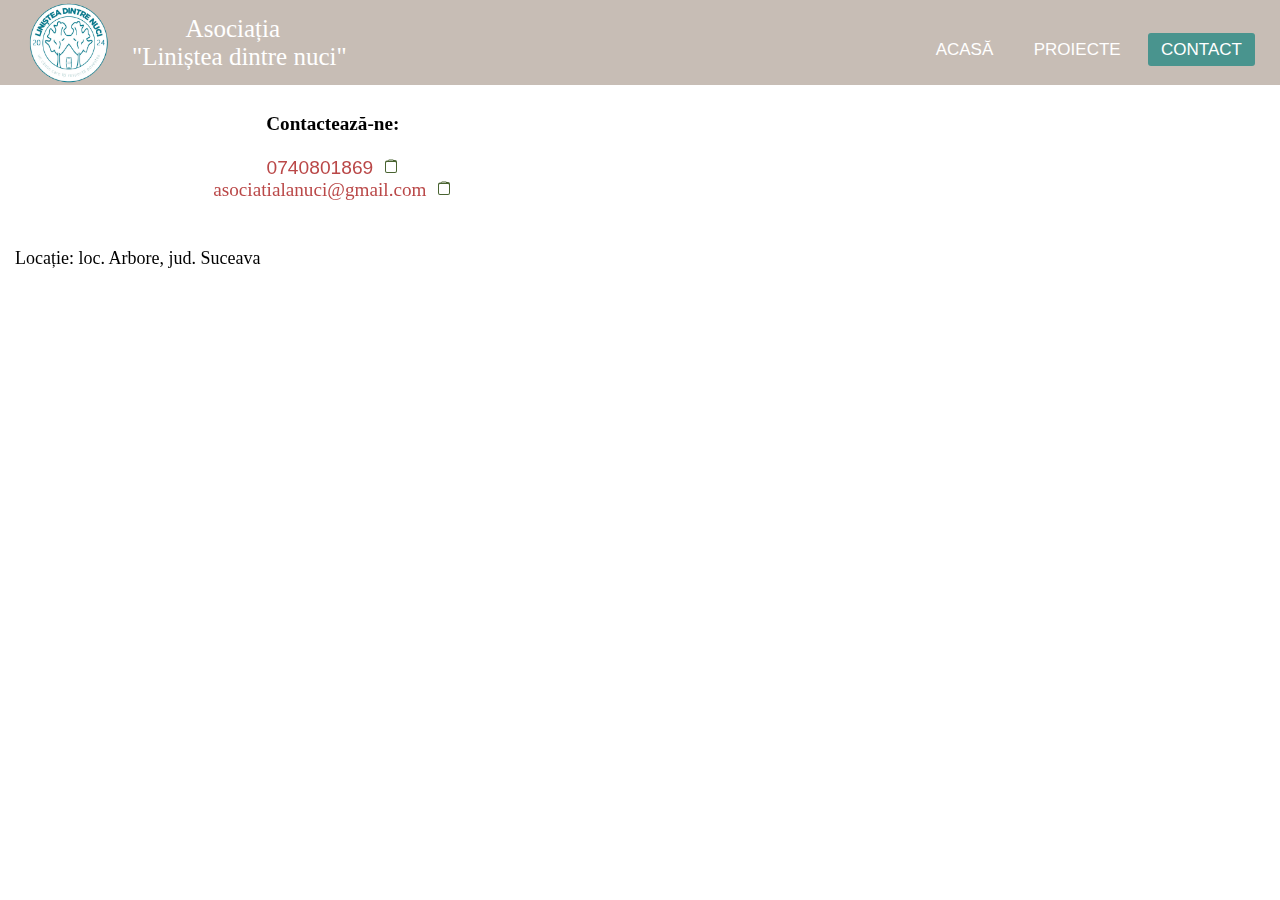
<file: Contact.html>
<!DOCTYPE html>
<html lang="en" dir="ltr">
  <head>
    <meta charset="utf-8">
    <title>Asociatia Linistea Dintre Nuci</title>
    <meta name="viewport" content="width=device-width, initial-scale=1.0">
    <link rel="stylesheet" href="style.css">
    <link rel="stylesheet" href="https://cdnjs.cloudflare.com/ajax/libs/font-awesome/5.15.3/css/all.min.css"/>
  </head>
  <body style="background-color: rgb(255, 255, 255);">
    <nav id="navbar">
        <input type="checkbox" id="check">
        <label for="check" class="checkbtn">
          <i class="fas fa-bars"></i>
        </label>
        <i  class="logo"><img src="LogoA.png" alt="Logo"></i>
        <div class="title"><p style="margin-left: 25%;">Asociația</p>"Liniștea dintre nuci"</div>
        <ul>
          <li><a  href="index.html">Acasă</a></li>
          <li><a  href="Proiecte.html">Proiecte</a></li>
          <li><a class="active" href="Contact.html">Contact</a></li>
        </ul>
      </nav>
   <br>
      <div class="contact">
        <p> <b>Contactează-ne:</b> </p>
        <br>
        <p>
          <a style="color: rgb(186, 72, 72); font-family: Arial, Helvetica, sans-serif;" href="tel:+40740801869">0740801869</a>
          <button class="copy-btn" onclick="copyToClipboard('0740801869')" title="Copy to clipboard">
            <svg xmlns="http://www.w3.org/2000/svg" width="16" height="16" fill="currentColor" class="bi bi-clipboard" viewBox="0 0 16 16">
              <path d="M10 1.5H6a.5.5 0 0 0-.5.5v.5H4a2 2 0 0 0-2 2V13a2 2 0 0 0 2 2h8a2 2 0 0 0 2-2V4a2 2 0 0 0-2-2h-1.5V2a.5.5 0 0 0-.5-.5Zm0 1H6v-.5h4V2.5ZM4 4h8a1 1 0 0 1 1 1V13a1 1 0 0 1-1 1H4a1 1 0 0 1-1-1V5a1 1 0 0 1 1-1Z"/>
            </svg>
          </button>
        </p>
        <p>
          <a style="color: rgb(186, 72, 72);" href="mailto:asociatialanuci@gmail.com">asociatialanuci@gmail.com</a>
          <button class="copy-btn" onclick="copyToClipboard('asociatialanuci@gmail.com')" title="Copy to clipboard">
            <svg xmlns="http://www.w3.org/2000/svg" width="16" height="16" fill="currentColor" class="bi bi-clipboard" viewBox="0 0 16 16">
              <path d="M10 1.5H6a.5.5 0 0 0-.5.5v.5H4a2 2 0 0 0-2 2V13a2 2 0 0 0 2 2h8a2 2 0 0 0 2-2V4a2 2 0 0 0-2-2h-1.5V2a.5.5 0 0 0-.5-.5Zm0 1H6v-.5h4V2.5ZM4 4h8a1 1 0 0 1 1 1V13a1 1 0 0 1-1 1H4a1 1 0 0 1-1-1V5a1 1 0 0 1 1-1Z"/>
            </svg>
          </button>
        </p>
      </div>
    </div>
    
    
<div class="loc"> 
<p> Locație: loc. Arbore, jud. Suceava</p>
</div>
      <div id="harta">
        <div class="map-container">
          <iframe src="https://www.google.com/maps/embed?pb=!1m18!1m12!1m3!1d2176.331178703547!2d25.899140595150516!3d47.720710135824895!2m3!1f0!2f0!3f0!3m2!1i1024!2i768!4f13.1!3m3!1m2!1s0x47344d7f69f2b93f%3A0x3ae130666325b22e!2sStrada%20Mihai%20Eminescu!5e0!3m2!1sro!2sro!4v1725741173417!5m2!1sro!2sro" width="100%" height="100%" style="border:0;" allowfullscreen="" loading="lazy" referrerpolicy="no-referrer-when-downgrade"></iframe>
        </div>
      </div>


    <script>
      // Get elements
      const checkBtn = document.getElementById('check');
      const body = document.body;

      // Add event listener to the checkbox
      checkBtn.addEventListener('change', function() {
        if (this.checked) {
          body.classList.add('no-scroll'); // Disable scrolling when checked
        } else {
          body.classList.remove('no-scroll'); // Re-enable scrolling when unchecked
        }
      });
    </script>
<!--<footer>
    <h3 style="color: azure; margin-right: 6%;">Contact</h3>
    <br>
   <p><a style="color: azure; margin-right: 6%;" href="tel:+40741312805">0741312805 </a></p>
   <p> <a style="color: azure;margin-right: 6%;"  href="mailto:sarahbuligamarga@gmail.com"> sarahbuligamarga@gmail.com </a></p>
  
</footer> -->
  </body>
</html>
</file>
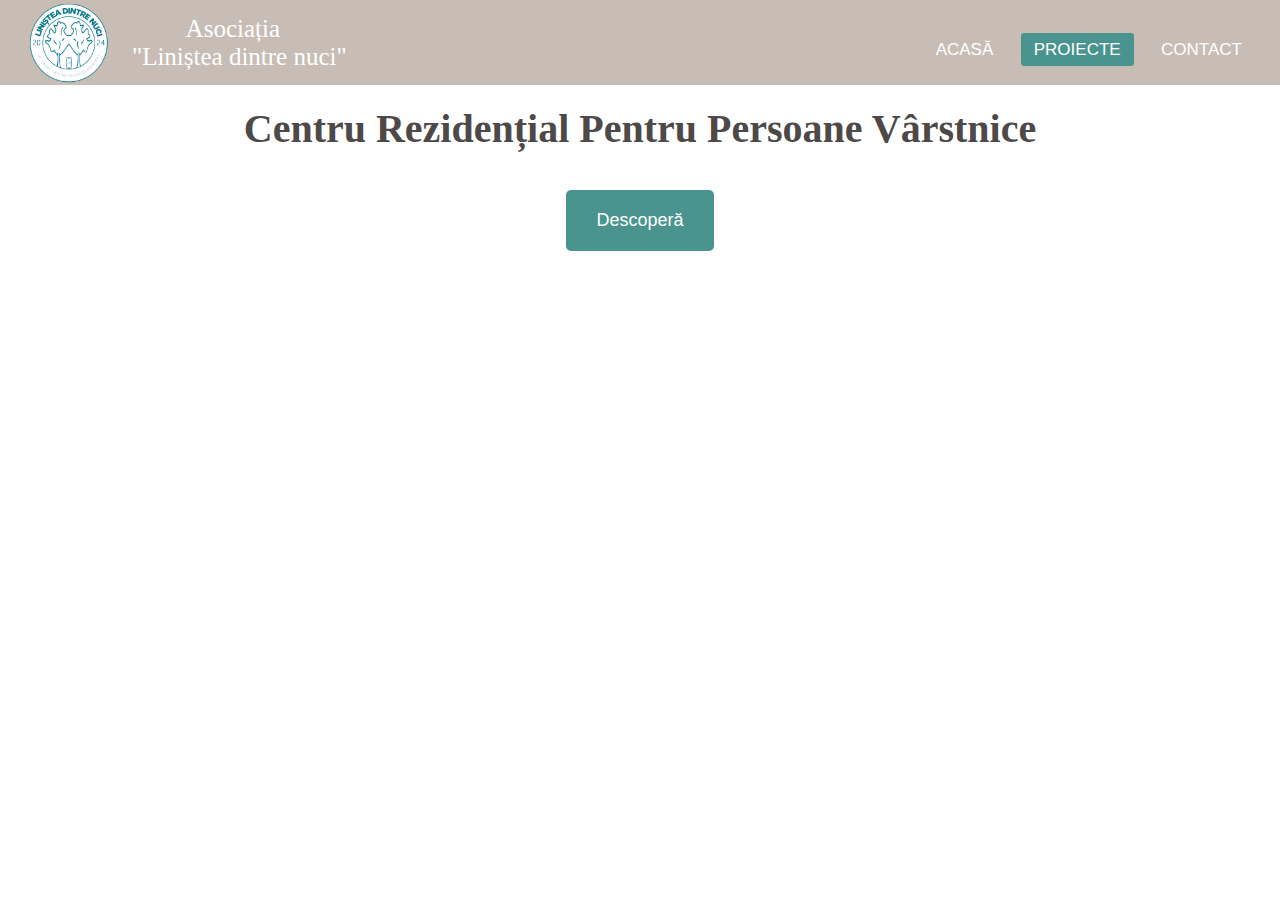
<file: Proiecte.html>
<!DOCTYPE html>
<html lang="en" dir="ltr">
  <head>
    <meta charset="utf-8">
    <title>Asociatia Linistea Dintre Nuci</title>
    <meta name="viewport" content="width=device-width, initial-scale=1.0">
    <link rel="stylesheet" href="style.css">
    <link rel="stylesheet" href="https://cdnjs.cloudflare.com/ajax/libs/font-awesome/5.15.3/css/all.min.css"/>
  </head>
  <body style="background-color: rgb(255, 255, 255);">
    <nav id="navbar">
        <input type="checkbox" id="check">
        <label for="check" class="checkbtn">
          <i class="fas fa-bars"></i>
        </label>
        <i  class="logo"><img src="LogoA.png" alt="Logo"></i>
        <div class="title"><p style="margin-left: 25%;">Asociația</p>"Liniștea dintre nuci"</div>
        <ul>
          <li><a  href="index.html">Acasă</a></li>
          <li><a class="active" href="Proiecte.html">Proiecte</a></li>
          <li><a href="Contact.html">Contact</a></li>
        </ul>
      </nav>
   
<div class="titlu">
<h1>Centru Rezidențial Pentru Persoane Vârstnice</h1>
</div>
<br>
<div style="text-align: center;">
<button class="button" id="toggleButton">Descoperă</button>
</div>
<div class="row" id="photoGrid"> 
    <div class="column">
      <img src="grid_constructie\p1.jpeg">
      <img src="grid_constructie\p2.jpeg">
      <img src="grid_constructie\p3.jpeg">
      <img src="grid_constructie\p4.jpeg">
    </div>
    <div class="column">
      <img src="grid_constructie\p5.jpeg">
      <img src="grid_constructie\p6.jpeg">
      <img src="grid_constructie\p7.jpeg">
      <img src="grid_constructie\p8.jpeg">
    </div>  
    <div class="column">
      <img src="grid_constructie\p9.jpeg">
      <img src="grid_constructie\p10.jpeg">
      <img src="grid_constructie\p11.jpeg">
      <img src="grid_constructie\motto.png">
    </div>
  </div>


  <script>
    // Get references to the button and grid
    const button = document.getElementById('toggleButton');
    const grid = document.getElementById('photoGrid');
  
    // Add click event listener to the button
    button.addEventListener('click', () => {
      // Toggle the visibility of the grid
      if (grid.style.display === 'flex') {
        grid.style.display = 'none'; // Hide the grid
        button.classList.remove('active'); // Remove active class
      } else {
        grid.style.display = 'flex'; // Show the grid
        button.classList.add('active'); // Add active class
      }
    });
  </script>




    <script>
      // Get elements
      const checkBtn = document.getElementById('check');
      const body = document.body;

      // Add event listener to the checkbox
      checkBtn.addEventListener('change', function() {
        if (this.checked) {
          body.classList.add('no-scroll'); // Disable scrolling when checked
        } else {
          body.classList.remove('no-scroll'); // Re-enable scrolling when unchecked
        }
      });
    </script>
<!--<footer>
    <h3 style="color: azure; margin-right: 6%;">Contact</h3>
    <br>
   <p><a style="color: azure; margin-right: 6%;" href="tel:+40741312805">0741312805 </a></p>
   <p> <a style="color: azure;margin-right: 6%;"  href="mailto:sarahbuligamarga@gmail.com"> sarahbuligamarga@gmail.com </a></p>
  
</footer> -->
  </body>
</html>
</file>
<file: style.css>
*{
    padding: 0;
    margin: 0;
    text-decoration: none;
    list-style: none;
    box-sizing: border-box;
}
body{
    font-family: "Montserrat", sans-serif;
}
body.no-scroll {
    overflow: hidden; /* Disable scrolling */
}
nav{
    background: #c7bdb5;
   
    width: 100%;
    position: relative;
   
}
label.logo{
    display: none;
    
}
nav .logo img{
    height: 85px; 
    max-height: 85px;
    margin-left: 2%;
    display: inline-block;
    vertical-align: middle;
}


nav ul{
    float: right;
    margin-right: 20px;
}
nav ul li{
    display: inline-block;
    line-height: 100px;
    margin: 0 5px;
}
nav ul li a{
    color: white;
    font-size: 17px;
    padding: 7px 13px;
    border-radius: 3px;
    text-transform: uppercase;
}
a.active,a:hover{
    background:  #49948e;
    transition: .5s;
}
.checkbtn{
    font-size: 30px;
    color: white;
    float: right;
    line-height: 100px;
    margin-right: 40px;
    cursor: pointer;
    display: none;
}
#check{
    display: none;
}

section{
    background: url(bg1.jpg) no-repeat;
    background-size: cover;
    height: auto; /* Removed fixed height */
    padding: 10%;
    font-family: 'Times New Roman', Times, serif;
    font-size: x-large;
    color: rgb(27, 25, 25);
   
}
section h2{
    color: #4e6439;
    font-size: 40px;
}
 .image-container {
    position: relative;
    width: auto;
    max-width: auto;
    margin: auto;
    z-index: -1;
}

.image-container img {
    width: 100%;
    height: auto;
    filter: blur(2px);
}

.image-container h1 {
    position: absolute;
    top: 50%;
    left: 50%;
    transform: translate(-50%, -50%);
    color: white;
    text-shadow: 2px 2px 4px rgba(0, 0, 0, 0.7);
    font-size: 1.5rem;
    text-align: center;
    line-height: 1.5;
}


/* Map section styles */
#harta {
    margin-top: 40px; /* Ensure space between text and map */
    width: 100%;
    max-width: 900px;
    padding: 0 15px;
}

.map-container {
    position: relative;
    width: 100%;
    padding-bottom: 56.25%;
    height: 0;
    z-index: -1;
    margin-right: 2rem;
}

.map-container iframe {
    position: absolute;
    top: 0;
    left: 0;
    width: 100%;
    height: 100%;
    border: 0;
}

footer{
    padding: 20px;
    background-color: #a88061;
    color: #496331;
    font-size: large;
    text-align: right; /* Align the footer content to the right */
    
}
/* Media Queries */

@media (max-width: 480px) {
    .map-container {
        padding-bottom: 100%;
    }
    h1 {
        font-size: 35px;
    }
    section h2 {
        font-size: 30px;
    }
    .nav {
        height: 10%; /* Thinner navbar */
        line-height: 10%; /* Adjust line height to match height */
    }
}

@media (max-width: 768px) {
    #harta {
        padding: 10px;
    }
    .map-container {
        padding-bottom: 75%;
    }
    h1 {
        font-size: 50px;
    }
    section h2 {
        font-size: 45px;
    }
    .nav {
        height: 50px; /* Slightly taller navbar for medium screens */
        line-height: 50px;
        padding: -2%;
    }
}

@media (max-width: 858px) {
    .checkbtn {
        display: block;
    }
    ul {
        position: fixed;
        width: 100%;
        height: 100vh; /* Ensure the height excludes the navbar */
        background: #609c97;
        top: 60px; /* Adjust to match thinner navbar */
        left: -100%;
        text-align: center;
        transition: all 0.5s;
        margin-top: 7%;
    }
    nav ul li {
        display: block;
        margin: 70px 0;
        line-height: 10px;
        margin-top: 30%;
    }
    nav ul li a {
        font-size: 70px;
        font-weight: bold;
    }
    a:hover, a.active {
        background: none;
        color: #496331;
    }
    #check:checked ~ ul {
        left: 0;
    }
}

@media (max-width: 952px) {
    nav .logo img {
        max-height: 100px;
        padding-left: 20px;
    }
    nav ul li a {
        font-size: 16px;
    }
}

@media (min-width: 768px) {
    .image-container h1 {
        font-size: 2rem;
    }
    .nav {
        line-height: 20px; /* Default line height for larger screens */
    }
}

@media (min-width: 1024px) {
    .image-container h1 {
        font-size: 3.5rem;
    }
}

/* modif nav*/
nav .title {
    display: inline-block;
    font-size: 25px; /* Default font size */
    color: #ffffff; /* Matches navigation link color */
   
    margin-left: 15px; /* Adjust spacing between logo and title */
    margin-right: 15px; /* Adjust spacing between title and links/toggle button */
    vertical-align: middle;
    white-space: nowrap; /* Prevent text wrapping */
    font-family:Georgia, Times, 'Times New Roman', serif ;

}


@media (max-width: 768px) {
    nav .title {
        font-size: 10px; /* Smaller font size for smaller screens */
    }

    
}

@media (max-width: 480px) {
    nav .title {
        font-size: 14px; /* Even smaller font size for very small screens */
    }
}


/*section*/

.section-container {
    display: flex;
    flex-direction: row;
    align-items: center;
    justify-content: center;
    flex-wrap: nowrap;
    padding: 20px;
    /*gap: 70px;*/
    /*margin: 10px 10px;*/
    margin: 0; /* Remove all margins first */
   
    margin-top: -7%;
    margin-left:-5%;
    margin-right: -5%;
    margin-bottom: -7%;
    gap: 70px;
   
  }

  .section-container img {
    max-width: 900px;
    width: 100%;
    height: auto;
    flex: 0 0 auto;
   
  }

  .section-container .content {
    flex: 1;
    text-align: left;
    padding: 10px;
  }

  .section-container h2 {
    font-size: 24px;
    color: #333;
    margin-bottom: 10px;
  }

  .section-container p {
    font-size: 18px;
    color: #555;
    margin-bottom: 20px;
  }

  .section-container .btn {
    display: inline-block;
    text-decoration: none;
    background-color:#49948e;
    color: #fff;
    padding: 10px 20px;
    border-radius: 5px;
    font-size: 16px;
    transition: background-color 0.3s;
  }

  .section-container .btn:hover {
    background-color:  #609c97;
  }

  @media (max-width: 768px) {
    .section-container {
      flex-direction: column;
      align-items: center;
      text-align: center;
      gap: 20px;
    }

    .section-container img {
      max-width: 100%;
     
    }

    .section-container .content {
      text-align: center;
    }
  }

.citat{
    border: 2px solid  #49948e;
  border-radius: 5px;
  padding: 20px;
  font-size: larger;
  font-family:Georgia, Times, 'Times New Roman', serif ;
  margin-inline: 7%;

}




.containersc {
    display: flex;
    flex-wrap: wrap;
    justify-content: space-between;
    align-items: flex-start;
    gap: 20px;
    margin: 10px;
}

.scop, .contact {
    flex: 1; /* Allows both items to take up equal space */
    min-width: 300px; /* Prevents items from becoming too small */
    max-width: 48%; /* Ensures spacing between elements on larger screens */
    margin-left: 2%;
}

.contact {
   
    padding: 10px;
    font-family: Georgia, Times, 'Times New Roman', serif;
    font-size: larger;
    text-align: center; /* Center text horizontally */
    display: flex; /* Enable flexbox for vertical centering */
    flex-direction: column; /* Arrange content in a column */
    align-items: center; /* Center items horizontally */
    justify-content: center; /* Center items vertically */
}


.scop {
    padding: 10px;
    font-size: larger;
    font-family: Georgia, Times, 'Times New Roman', serif;
}

.copy-btn {
    background: none;
    border: none;
    cursor: pointer;
    font-size: 16px;
    margin-left: 5px;
    color: #496331;
    padding: 0;
}

.copy-btn:hover {
    color: #186331;
}

/* Media Query for Smaller Screens */
@media (max-width: 768px) {
    .scop, .contact {
        max-width: 100%; /* Make each element take full width */
        flex: 1 1 100%; /* Allow stacking */
    }
}









/*proiecre*/


.titlu {
    text-align: center; /* Centers the content horizontally */
    margin: 20px auto; /* Adds vertical spacing and centers the block */
   
  }

  .titlu h1 {
    font-family:Cambria, Cochin, Georgia, Times, 'Times New Roman', serif; /* Applies the custom font */
    font-size:2.5rem; /* Default font size for larger screens */
    color:rgb(78, 73, 73); /* A subtle dark color for the text */
    margin: 0; /* Removes default margin */
  }

  /* Responsive Design: Adjust font size for smaller screens */
  @media (max-width: 768px) {
    .titlu h1 {
      font-size: 2rem; /* Slightly smaller font size for tablets */
    }
  }

  @media (max-width: 480px) {
    .titlu h1 {
      font-size: 1.5rem; /* Even smaller font size for mobile phones */
    }
  }

  .button {
    display: inline-block;
    background-color:#49948e; /* Default button color */
    color: white;
    padding: 20px 30px;
    border: none;
    border-radius: 5px;
    cursor: pointer;
    font-size: 18px;
    transition: background-color 0.3s ease;
   
   
  }

  .button:active, .button.active {
    background-color:  #b9d4d2; /* Button color when active */
  }

  /* Hide the grid by default */
  .row {
    display: none; /* Initially hidden */
    flex-wrap: wrap;
    padding: 0 4px;
  }

  .column {
    flex: 33.33%;
    max-width: 33.33%;
    padding: 4px;
  }

  .column img {
    width: 100%;
    aspect-ratio: 16/9;
    object-fit: cover;
    display: block;
    margin-top: 4px;
  }

  /* Responsive layout */
  @media screen and (max-width: 800px) {
    .column {
      flex: 50%;
      max-width: 50%;
    }
  }

  @media screen and (max-width: 600px) {
    .column {
      flex: 100%;
      max-width: 100%;
    }
  }

  .loc
  {
    font-size: 18px;
    font-family: Georgia, 'Times New Roman', Times, serif;
    padding: 5px;
    margin-left: 10px;
    margin-bottom: -2rem;
    margin-top: 2rem;
  }
</file>
